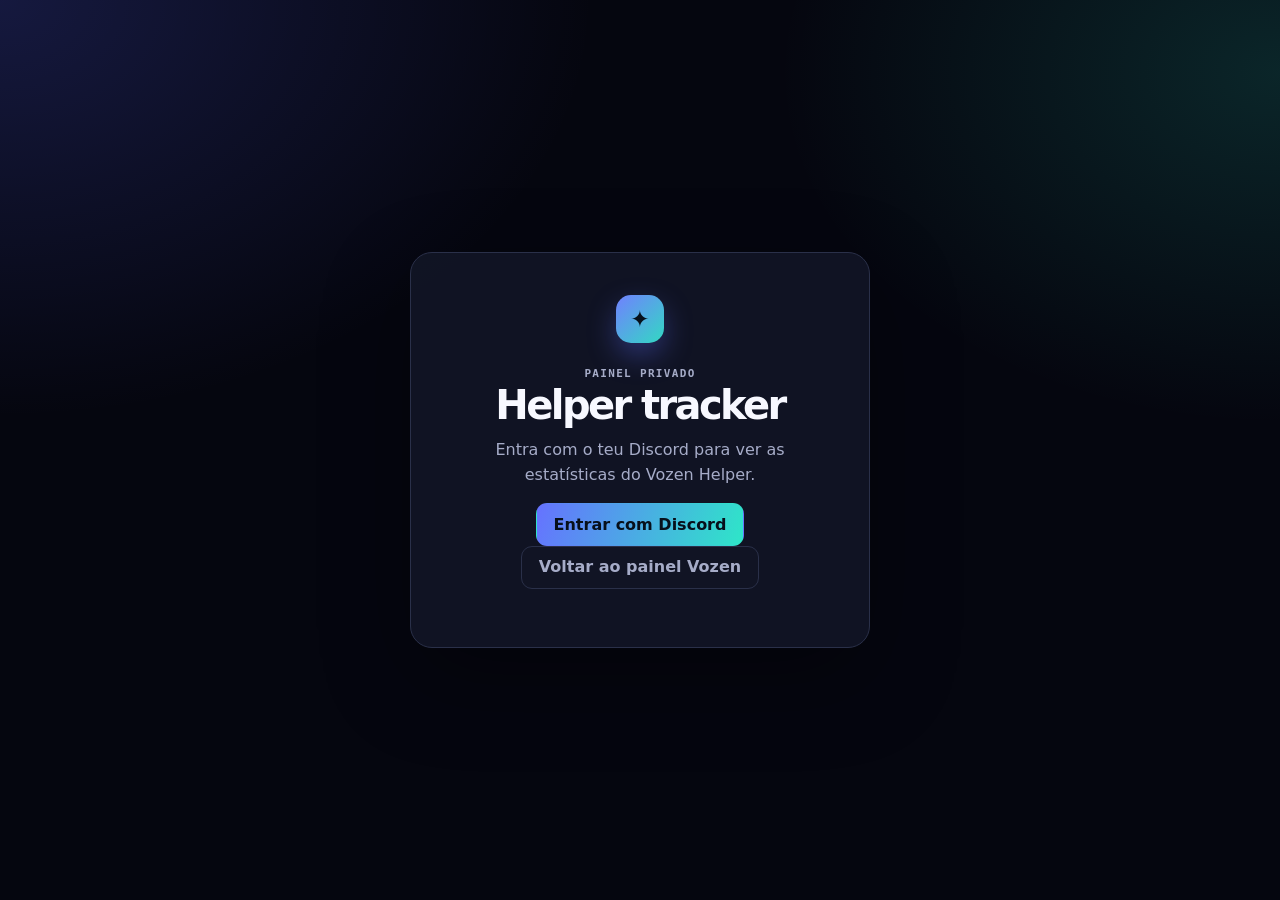
<file: site/index.html>
<!doctype html>
<html lang="pt">
  <head>
    <meta charset="UTF-8" />
    <meta name="viewport" content="width=device-width, initial-scale=1.0" />
    <meta name="robots" content="noindex, nofollow" />
    <meta name="referrer" content="strict-origin-when-cross-origin" />
    <meta
      http-equiv="Content-Security-Policy"
      content="default-src 'self'; base-uri 'self'; object-src 'none'; script-src 'self' 'unsafe-inline'; style-src 'self' 'unsafe-inline'; img-src 'self' data: https://cdn.discordapp.com; connect-src https://api.vozen.org; form-action 'self'"
    />
    <title>Vozen · Painel · Helper</title>
    <link rel="icon" type="image/svg+xml" href="favicon.svg" />
    <style>
      :root { --bg:#05060f; --card:#121525; --card-hi:#171b30; --line:#2a3049; --text:#f7f8ff; --muted:#a6acc8; --subtle:#727a9e; --aqua:#2ee6c8; --blue:#6672ff; --red:#ff6078; --font:Inter,Outfit,system-ui,-apple-system,sans-serif; --mono:"JetBrains Mono",ui-monospace,SFMono-Regular,monospace; }
      * { box-sizing:border-box; } html { background:var(--bg); } body { min-width:320px; min-height:100vh; margin:0; color:var(--text); background:radial-gradient(80% 80% at 0 0,rgba(87,100,255,.20),transparent 58%),radial-gradient(70% 70% at 100% 8%,rgba(45,230,200,.14),transparent 56%),var(--bg); font-family:var(--font); }
      button,a { font:inherit; } button { cursor:pointer; } [hidden] { display:none!important; }
      .auth { min-height:100vh; display:grid; place-items:center; padding:24px; } .auth-card { width:min(460px,100%); padding:42px; text-align:center; border:1px solid var(--line); border-radius:22px; background:rgba(18,21,37,.92); box-shadow:0 30px 90px rgba(0,0,0,.32); } .mark { display:grid; width:48px; height:48px; place-items:center; margin:0 auto 22px; color:#06111c; border-radius:15px; background:linear-gradient(135deg,#7180ff,#32d9c3); box-shadow:0 12px 28px rgba(93,111,255,.34); font-size:23px; font-weight:900; } h1,h2,h3,p { margin-top:0; } .auth h1 { margin-bottom:10px; font-size:clamp(28px,5vw,40px); letter-spacing:-.065em; } .auth p { color:var(--muted); line-height:1.55; } .btn { display:inline-flex; min-height:43px; align-items:center; justify-content:center; gap:9px; padding:0 17px; border:1px solid var(--line); border-radius:11px; color:var(--text); background:#111424; font-weight:750; text-decoration:none; } .btn:hover { border-color:rgba(46,230,200,.65); } .btn-primary { border-color:transparent; color:#07101b; background:linear-gradient(110deg,#6672ff,#2ee6c8); } .btn-quiet { color:var(--muted); }
      .panel { width:min(1340px,calc(100% - 48px)); margin:0 auto; padding:34px 0 64px; } .head { display:grid; grid-template-columns:1fr auto 1fr; gap:20px; align-items:center; min-height:52px; } .brand { display:flex; gap:12px; align-items:center; } .brand .mark { width:42px; height:42px; margin:0; border-radius:13px; font-size:20px; } .brand strong { display:block; font-size:23px; line-height:1; letter-spacing:-.055em; } .brand small { display:block; margin-top:5px; color:var(--subtle); font:11px/1 var(--mono); } .switch { display:flex; overflow:hidden; border:1px solid var(--line); border-radius:13px; background:rgba(18,21,37,.78); } .switch a { padding:11px 21px; color:var(--muted); font-size:14px; font-weight:750; text-decoration:none; } .switch .current { color:#06101b; background:linear-gradient(110deg,#6672ff,#2ee6c8); } .head .btn { justify-self:end; }
      .tabs { display:flex; width:max-content; margin-top:20px; padding:4px; border:1px solid var(--line); border-radius:12px; background:rgba(18,21,37,.75); } .tab { min-height:36px; padding:0 18px; border:0; border-radius:8px; color:var(--muted); background:transparent; font-size:14px; font-weight:750; } .tab.current { color:#06101b; background:linear-gradient(110deg,#6672ff,#2ee6c8); }
      .ops { display:grid; grid-template-columns:1fr 1fr 1.36fr; overflow:hidden; margin-top:20px; border:1px solid var(--line); border-radius:20px; background:linear-gradient(150deg,rgba(21,24,43,.97),rgba(13,15,29,.97)); } .metric { min-height:300px; padding:24px 22px; border-right:1px solid var(--line); } .metric:last-child { border-right:0; } .metric-top { display:flex; align-items:center; justify-content:space-between; gap:10px; } .eyebrow { margin:0; color:#8991b7; font:700 11px/1.2 var(--mono); letter-spacing:.12em; text-transform:uppercase; } .pill { padding:5px 10px; border:1px solid rgba(46,230,200,.5); border-radius:99px; color:var(--aqua); font:700 11px/1 var(--mono); white-space:nowrap; } .metric[data-state="error"] .pill { color:#ff748c; border-color:rgba(255,96,120,.55); } .big { display:block; margin-top:18px; color:var(--text); font-size:40px; line-height:1; letter-spacing:-.075em; } .live-dot { display:inline-block; width:13px; height:13px; margin:0 8px 5px 0; border-radius:50%; background:var(--aqua); box-shadow:0 0 0 6px rgba(46,230,200,.12); } .detail { min-height:23px; margin:10px 0 14px; color:var(--muted); font-size:14px; } .bar { height:6px; overflow:hidden; border-radius:99px; background:#292e45; } .bar span { display:block; width:0; height:100%; border-radius:inherit; background:var(--aqua); transition:width .3s ease; } .updated { display:block; min-height:18px; margin-top:9px; color:var(--subtle); font:11px/1.3 var(--mono); } .metric details { margin-top:18px; padding-top:15px; border-top:1px solid var(--line); } summary { display:flex; align-items:center; justify-content:space-between; color:var(--muted); cursor:pointer; font-size:14px; font-weight:750; list-style:none; } summary::after { content:'⌄'; font-size:20px; } details[open] summary::after { transform:rotate(180deg); } .metric dl { display:grid; grid-template-columns:1fr 1fr; gap:14px; margin:15px 0 0; } dt { color:var(--subtle); font:10px/1.2 var(--mono); letter-spacing:.1em; text-transform:uppercase; } dd { overflow:hidden; margin:6px 0 0; color:var(--text); font-size:13px; font-weight:750; text-overflow:ellipsis; white-space:nowrap; } .refresh { display:grid; width:42px; height:42px; place-items:center; border:1px solid var(--line); border-radius:11px; color:var(--muted); background:transparent; font-size:22px; } .refresh:hover { color:var(--aqua); border-color:var(--aqua); } .refresh.loading { animation:spin .7s linear infinite; } @keyframes spin { to { transform:rotate(360deg); } }
      .activity-card { display:flex; flex-direction:column; } .activity-card .summary { margin-top:auto; padding-top:16px; border-top:1px solid var(--line); } .activity-card .summary strong { display:block; margin-top:10px; overflow:hidden; text-overflow:ellipsis; white-space:nowrap; } .activity-card .summary p { margin:6px 0 0; color:var(--muted); font-size:13px; }
      .grid { display:grid; grid-template-columns:minmax(0,2.1fr) minmax(300px,.9fr); gap:18px; margin-top:20px; } .card { min-height:395px; padding:22px; border:1px solid var(--line); border-radius:20px; background:rgba(18,21,37,.88); } .card-head { display:flex; align-items:flex-start; justify-content:space-between; gap:16px; margin-bottom:22px; } .card h2 { margin:0; color:var(--text); font-size:21px; letter-spacing:-.045em; } .card-head p { margin:5px 0 0; color:var(--subtle); font-size:13px; } .count { padding:8px 11px; border:1px solid rgba(46,230,200,.48); border-radius:99px; color:var(--subtle); font:11px/1 var(--mono); white-space:nowrap; } .count b { color:var(--aqua); font-size:14px; } .table-wrap { overflow-x:auto; } table { width:100%; border-collapse:collapse; text-align:left; } th { padding:0 10px 12px; color:var(--subtle); font:10px/1 var(--mono); letter-spacing:.1em; text-transform:uppercase; } td { padding:14px 10px; border-top:1px solid var(--line); color:var(--muted); font-size:14px; } .server { display:flex; align-items:center; gap:11px; min-width:190px; color:var(--text); font-weight:750; } .server-icon { display:grid; width:30px; height:30px; place-items:center; border:1px solid #33415b; border-radius:9px; color:var(--aqua); background:#172337; font:12px/1 var(--mono); } .server-row { cursor:pointer; } .server-row:hover td { background:rgba(46,230,200,.04); } .selected { color:var(--aqua); font-weight:750; } .activity-list { display:grid; gap:0; margin:0; padding:0; list-style:none; counter-reset:item; } .activity-list li { display:grid; grid-template-columns:23px 1fr auto; gap:10px; align-items:start; padding:11px 0; border-top:1px solid var(--line); } .activity-list li::before { content:counter(item); counter-increment:item; color:var(--subtle); font:11px/1.8 var(--mono); } .activity-list strong { display:block; overflow:hidden; color:var(--text); font-size:13px; text-overflow:ellipsis; white-space:nowrap; } .activity-list span { display:block; overflow:hidden; margin-top:3px; color:var(--subtle); font:10px/1.3 var(--mono); text-overflow:ellipsis; white-space:nowrap; } time { color:var(--aqua); font:11px/1.6 var(--mono); white-space:nowrap; } .empty { margin:28px 0; color:var(--subtle); font-size:14px; }
      @media (max-width:900px) { .panel { width:min(100% - 28px,680px); padding-top:22px; } .head { grid-template-columns:1fr auto; } .switch { grid-row:2; grid-column:1/-1; justify-self:start; } .head .btn { grid-column:2; grid-row:1; } .ops,.grid { grid-template-columns:1fr; } .metric { min-height:auto; border-right:0; border-bottom:1px solid var(--line); } .metric:last-child { border-bottom:0; } }
      @media (max-width:560px) { .panel { width:calc(100% - 20px); } .head { gap:13px; } .brand strong { font-size:19px; } .head .btn { padding:0 10px; font-size:12px; } .switch a { padding:10px 16px; } .metric,.card { padding:18px; } .big { font-size:36px; } .metric dl { grid-template-columns:1fr; gap:10px; } th,td { padding-left:6px; padding-right:6px; } }
    </style>
  </head>
  <body>
    <main class="auth" id="authScreen">
      <section class="auth-card" aria-labelledby="authTitle">
        <div class="mark">✦</div>
        <p class="eyebrow">painel privado</p>
        <h1 id="authTitle">Helper tracker</h1>
        <p id="authMessage">Entra com o teu Discord para ver as estatísticas do Vozen Helper.</p>
        <button class="btn btn-primary" id="signinButton" type="button">Entrar com Discord</button>
        <p><a class="btn btn-quiet" href="vozen.html">Voltar ao painel Vozen</a></p>
      </section>
    </main>

    <main class="panel" id="panel" hidden>
      <header class="head">
        <div class="brand"><div class="mark">✦</div><div><strong>Vozen · Painel</strong><small id="sessionLabel">sessão iniciada</small></div></div>
        <nav class="switch" aria-label="Trocar de painel"><a class="current" aria-current="page" href="./">Helper</a><a href="vozen.html">Vozen</a></nav>
        <button class="btn btn-quiet" id="logoutButton" type="button">Terminar sessão</button>
      </header>
      <nav class="tabs" aria-label="Secções do Helper"><button class="tab current" type="button">Resumo</button><button class="tab" type="button" id="serversTab">Servidores</button></nav>

      <section class="ops" aria-label="Estado operacional do Helper">
        <article class="metric" id="runtimeCard"><div class="metric-top"><p class="eyebrow">runtime</p><span class="pill" id="runtimeStatus">A carregar</span></div><strong class="big" id="runtimeValue">—</strong><p class="detail" id="runtimeDetail">A obter estado do Helper.</p><div class="bar"><span id="runtimeFill"></span></div><small class="updated" id="lastUpdated">—</small><details><summary>Ver detalhes</summary><dl><div><dt>API</dt><dd id="runtimeApi">—</dd></div><div><dt>Servidor</dt><dd id="runtimeGuild">—</dd></div></dl></details></article>
        <article class="metric" id="moduleCard"><div class="metric-top"><p class="eyebrow">módulos</p><span class="pill" id="moduleStatus">A carregar</span></div><strong class="big" id="moduleValue">—</strong><p class="detail" id="moduleDetail">A obter módulos ativos.</p><div class="bar"><span id="moduleFill"></span></div><small class="updated">Configuração por servidor</small><details><summary>Ver detalhes</summary><dl><div><dt>Ativos</dt><dd id="modulesEnabled">—</dd></div><div><dt>Disponíveis</dt><dd id="modulesAvailable">—</dd></div></dl></details></article>
        <article class="metric activity-card" id="activityCard"><div class="metric-top"><p class="eyebrow">atividade</p><button class="refresh" id="refreshButton" type="button" aria-label="Atualizar tracker">↻</button></div><strong class="big"><i class="live-dot"></i><span id="activityValue">—</span></strong><p class="detail" id="activityDetail">A obter atividade recente.</p><div class="summary"><span class="eyebrow">servidor selecionado</span><strong id="selectedGuildName">—</strong><p id="selectedGuildDetail">—</p></div></article>
      </section>

      <section class="grid">
        <article class="card"><header class="card-head"><div><h2>Servidores do Helper</h2><p>Servidores que podes gerir.</p></div><span class="count"><b id="guildCount">0</b> servidores</span></header><div class="table-wrap"><table><thead><tr><th>Servidor</th><th>Acesso</th><th>Estado</th></tr></thead><tbody id="guildRows"></tbody></table></div><p class="empty" id="guildEmpty" hidden>Não há servidores disponíveis nesta sessão.</p></article>
        <article class="card"><header class="card-head"><div><h2>Atividade recente</h2><p>Últimas ações tratadas pelo Helper.</p></div></header><ol class="activity-list" id="activityRows"></ol><p class="empty" id="activityEmpty">O Helper ainda não registou atividade neste servidor.</p></article>
      </section>
    </main>

    <script>
      const API_BASES = ['https://api.vozen.org', 'https://api.vozen.org/rust'];
      const CLIENT_ID = '1534014665187655760';
      const REDIRECT_URI = 'https://rexy40407.github.io/painel/vozen.html';
      const SCOPE = 'identify guilds';
      const OAUTH_TARGET_KEY = 'vozen_panel_oauth_target';
      const PRIVATE_SESSION_KEY = 'vozen_helper_private_session';
      const $ = (id) => document.getElementById(id);
      let privateSession = null;

      function readSession() { try { return JSON.parse(sessionStorage.getItem(PRIVATE_SESSION_KEY) || 'null'); } catch (_) { return null; } }
      function saveSession(value) { try { sessionStorage.setItem(PRIVATE_SESSION_KEY, JSON.stringify(value)); } catch (_) {} }
      function clearSession() { try { sessionStorage.removeItem(PRIVATE_SESSION_KEY); } catch (_) {} }
      function authUrl() { return 'https://discord.com/api/oauth2/authorize?client_id=' + encodeURIComponent(CLIENT_ID) + '&redirect_uri=' + encodeURIComponent(REDIRECT_URI) + '&response_type=token&scope=' + encodeURIComponent(SCOPE) + '&prompt=consent'; }
      function startLogin() { try { sessionStorage.setItem(OAUTH_TARGET_KEY, 'helper'); } catch (_) {} window.location.assign(authUrl()); }
      function tokenFromHash() { const hit = location.hash.match(/access_token=([^&]+)/); return hit ? decodeURIComponent(hit[1]) : ''; }
      function apiBase() { return privateSession && API_BASES.includes(privateSession.apiBase) ? privateSession.apiBase : API_BASES[0]; }
      async function responseJson(response) { const payload = await response.json().catch(() => ({})); if (!response.ok) { const error = new Error(payload.code || payload.message || ('HTTP ' + response.status)); error.status = response.status; throw error; } return payload; }
      async function exchange(discordToken) { let lastError; for (const base of API_BASES) { try { const response = await fetch(base + '/api/admin/private-tracker/session', { method:'POST', headers:{'Content-Type':'application/json'}, body:JSON.stringify({token:discordToken}), cache:'no-store' }); const data = await responseJson(response); privateSession = { token:data.token, expiresAt:data.expires_at || '', apiBase:base }; saveSession(privateSession); return; } catch (error) { lastError = error; if (![404, 502, 503].includes(error.status)) break; } } throw lastError || new Error('helper_session_failed'); }
      async function request(path, init = {}) { const response = await fetch(apiBase() + path, { ...init, cache:'no-store', headers:{Accept:'application/json', Authorization:'Bearer ' + privateSession.token, ...(init.headers || {})} }); return responseJson(response); }
      function setText(id, value) { $(id).textContent = value; }
      function initial(value) { return (String(value || '?').trim()[0] || '?').toUpperCase(); }
      function formatTime(value) { const timestamp = typeof value === 'number' ? value : Date.parse(value); return Number.isFinite(timestamp) && timestamp > 0 ? new Intl.DateTimeFormat('pt-PT',{hour:'2-digit',minute:'2-digit'}).format(new Date(timestamp)) : 'agora'; }
      function setState(id, state, label) { $(id).dataset.state = state; $(id === 'runtimeCard' ? 'runtimeStatus' : 'moduleStatus').textContent = label; }
      function clearRows(id) { const node = $(id); node.textContent = ''; return node; }
      function renderGuilds(guilds, selectedId) { const body = clearRows('guildRows'); setText('guildCount', guilds.length); $('guildEmpty').hidden = guilds.length > 0; guilds.forEach((guild) => { const row = document.createElement('tr'); row.className = 'server-row'; const name = document.createElement('td'); const wrap = document.createElement('span'); wrap.className='server'; const icon=document.createElement('span'); icon.className='server-icon'; icon.textContent=initial(guild.name); const label=document.createElement('span'); label.textContent=guild.name || 'Servidor sem nome'; wrap.append(icon,label); name.append(wrap); const access=document.createElement('td'); access.textContent=guild.canManage ? 'Gerível' : 'Sem acesso'; const state=document.createElement('td'); state.className=guild.id === selectedId ? 'selected' : ''; state.textContent=guild.id === selectedId ? 'Selecionado' : 'Disponível'; row.append(name,access,state); if (guild.canManage && guild.id !== selectedId) row.addEventListener('click', () => switchGuild(guild.id)); body.append(row); }); }
      function renderActivity(items) { const list=clearRows('activityRows'); $('activityEmpty').hidden=items.length > 0; items.slice(0,10).forEach((item) => { const row=document.createElement('li'); const copy=document.createElement('div'); const title=document.createElement('strong'); title.textContent=item.kind || 'Ação do Helper'; const detail=document.createElement('span'); detail.textContent=item.user_tag || item.detail || item.user_id || 'Sem detalhes'; copy.append(title,detail); const time=document.createElement('time'); time.textContent=formatTime(item.created_at); row.append(copy,time); list.append(row); }); }
      function renderUnavailable(message) { setState('runtimeCard','error','Indisponível'); setState('moduleCard','error','Indisponível'); setText('runtimeValue','—'); setText('moduleValue','—'); setText('activityValue','—'); setText('runtimeDetail',message || 'Não foi possível obter a leitura agora.'); setText('moduleDetail',message || 'Não foi possível obter módulos agora.'); setText('activityDetail',message || 'Não foi possível obter atividade agora.'); $('runtimeFill').style.width='0%'; $('moduleFill').style.width='0%'; }
      async function switchGuild(guildId) { try { await request('/api/session/switch',{method:'POST',headers:{'Content-Type':'application/json'},body:JSON.stringify({guild_id:guildId})}); await load(); } catch (error) { setText('activityDetail','Não foi possível trocar de servidor.'); } }
      async function load() { const refresh=$('refreshButton'); refresh.disabled=true; refresh.classList.add('loading'); try { const [health,me,guildData,featureData,stats,activityData,quota] = await Promise.all([request('/health'),request('/api/me'),request('/api/guilds'),request('/api/config/features'),request('/api/stats'),request('/api/activity?limit=24'),request('/api/quotas')]); const guilds=Array.isArray(guildData.guilds)?guildData.guilds:[]; const features=Array.isArray(featureData.features)?featureData.features:[]; const activity=Array.isArray(activityData.activity)?activityData.activity:[]; const enabled=features.filter((feature)=>feature.enabled).length; const selected=guilds.find((guild)=>guild.id===me.guildId); const plan=String(quota.plan || 'Free'); setState('runtimeCard',health.status==='ok'?'healthy':'error',health.status==='ok'?'Ligado':'A acompanhar'); setText('runtimeValue',health.status==='ok'?'Online':'—'); setText('runtimeDetail',health.status==='ok'?'API do Helper operacional':'A API precisa de atenção.'); setText('runtimeApi',health.version ? 'v'+health.version : 'Operacional'); setText('runtimeGuild',selected ? selected.name : 'Servidor atual'); $('runtimeFill').style.width=health.status==='ok'?'100%':'50%'; setState('moduleCard','healthy',enabled?'Ativos':'Sem módulos ativos'); setText('moduleValue',enabled+'/'+features.length); setText('moduleDetail',enabled+' módulo'+(enabled===1?'':'s')+' ativo'+(enabled===1?'':'s')+' neste servidor'); setText('modulesEnabled',enabled); setText('modulesAvailable',features.length); $('moduleFill').style.width=(features.length ? Math.round(enabled/features.length*100) : 0)+'%'; setText('activityValue',activity.length); setText('activityDetail',activity.length===1?'1 ação recente registada':activity.length+' ações recentes registadas'); setText('selectedGuildName',selected ? selected.name : 'Servidor atual'); setText('selectedGuildDetail',(stats.totalCases || 0)+' caso'+(Number(stats.totalCases)===1?'':'s')+' de moderação · Plano '+plan); setText('sessionLabel','sessão iniciada · '+plan); setText('lastUpdated','Atualizado às '+new Intl.DateTimeFormat('pt-PT',{hour:'2-digit',minute:'2-digit'}).format(new Date())); renderGuilds(guilds,me.guildId); renderActivity(activity); $('authScreen').hidden=true; $('panel').hidden=false; } catch (error) { if (error.status===401 || error.status===403) { clearSession(); privateSession=null; $('panel').hidden=true; setText('authMessage','A tua sessão expirou. Entra novamente com o Discord.'); $('authScreen').hidden=false; } else { renderUnavailable(); $('authScreen').hidden=true; $('panel').hidden=false; } } finally { refresh.disabled=false; refresh.classList.remove('loading'); } }
      $('signinButton').addEventListener('click',startLogin); $('refreshButton').addEventListener('click',load); $('serversTab').addEventListener('click',()=>document.querySelector('.grid').scrollIntoView({behavior:'smooth',block:'start'})); $('logoutButton').addEventListener('click',async()=>{ try { await request('/api/logout',{method:'POST'}); } catch (_) {} clearSession(); privateSession=null; $('panel').hidden=true; setText('authMessage','Sessão terminada.'); $('authScreen').hidden=false; });
      (async () => { const token=tokenFromHash(); if (token) { history.replaceState(null,'',location.pathname); try { await exchange(token); } catch (error) { setText('authMessage',error.status===403?'Esta conta não tem acesso ao tracker privado.':'Não foi possível validar a sessão do Helper.'); return; } } else { privateSession=readSession(); } if (privateSession && privateSession.token) await load(); })();
    </script>
  </body>
</html>
</file>
